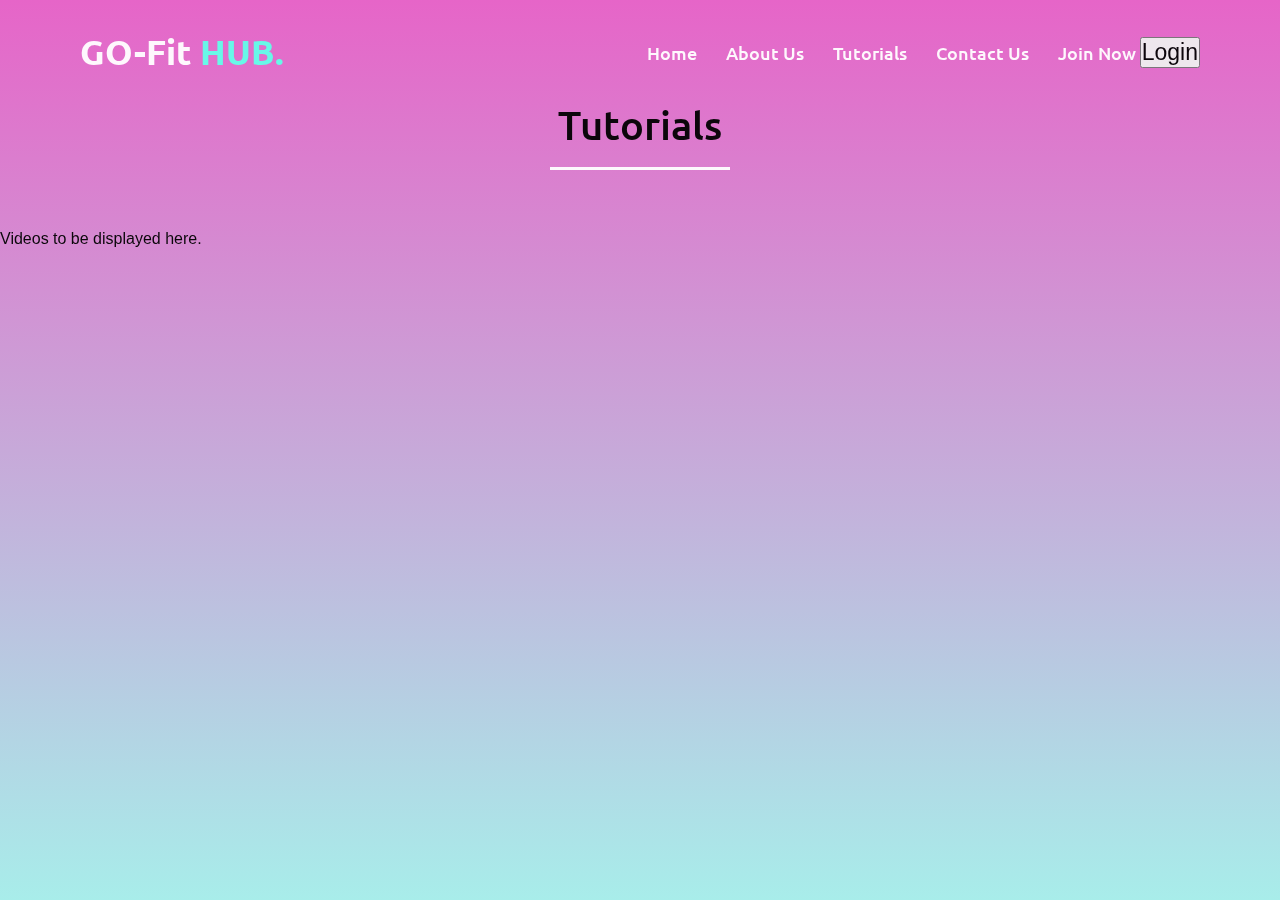
<file: tutorials.html>
<!DOCTYPE html>
<html lang="en">

 <head>
    <meta charset="UTF-8">
    <meta http-equiv="X-UA-Compatible" content="IE=edge">
    <meta name="viewport" content="width=device-width, initial-scale=1.0">
    <title>GO-Fit HUB - YOUR Journey Starts NOW </title>

    <!-- - favicon------->
    <link rel="shortcut icon" href="./favicon.ico" type="image/svg+xml">

    <!------ custom css link---->
    <link rel="stylesheet" href="style.css">

    <!--  - google font link--->
    <link rel="preconnect" href="https://fonts.googleapis.com">
    <link rel="preconnect" href="https://fonts.gstatic.com" crossorigin>
    <link href="https://fonts.googleapis.com/css2?family=Qwitcher+Grypen&display=swap" rel="stylesheet">
 </head>

  <body id="top">

    <nav class="navbar">
      <div class="max-width">
          <div class="logo"><a href="#">GO-Fit<span> HUB.</span></a></div>
          <ul class="menu">
              <li><a href="./index.html" class="menu-btn">Home</a></li>
              <li><a href="#about" class="menu-btn">About Us</a></li>
              <li><a href="./tutorials.html" class="menu-btn">Tutorials</a></li>
              <li><a href="#contact" class="menu-btn">Contact Us</a></li>
              <li><a href="./eligibility.html" class="menu-btn">Join Now</a></li>
              <li><button onclick="document.getElementById('id01').style.display='block'" style="width:auto;" class="menu-btn">Login</button></li>
          </ul>
      </nav>

   <!--------------------tutorials section------------------->
   <section class="tutorials" id="tutorials">
    <h1 class="title">Tutorials</h1>
    <div>
      <p>Videos to be displayed here.</p>
      
    </div>
   </section>
        
    <!----------------------blog section---------------------->

  </body>
</html>
</file>
<file: style.css>
/*  import google fonts */
@import url('https://fonts.googleapis.com/css2?family=Poppins:wght@400;500;600;700&family=Ubuntu:wght@400;500;700&display=swap');

*{
    margin: 0;
    padding: 0;
    box-sizing: border-box;
    text-decoration: none;
}
html{
    scroll-behavior: smooth;
}

/* custom scroll bar */
::-webkit-scrollbar {
    width: 10px;
}
::-webkit-scrollbar-track {
    background: #ffffff;
}
::-webkit-scrollbar-thumb {
    background: #61FFE9;
}

::-webkit-scrollbar-thumb:hover {
    background: #555;
}

/* all similar content styling codes */
section{
    padding: 100px 0;
}
.max-width{
    max-width: 1300px;
    padding: 0 80px;
    margin: auto;
}
.about, .projects, .skills, .teams, .contact, footer{
    font-family: 'Poppins', sans-serif;
}
.about .about-content,
.projects .serv-content,
.skills .skills-content,
.contact .contact-content{
    display: flex;
    flex-wrap: wrap;
    align-items: center;
    justify-content: space-between;
}
section .title{
    position: relative;
    text-align: center;
    font-size: 40px;
    font-weight: 500;
    margin-bottom: 60px;
    padding-bottom: 20px;
    font-family: 'Ubuntu', sans-serif;
}

section .title::before{
    content: "";
    position: absolute;
    bottom: 0px;
    left: 50%;
    width: 180px;
    height: 3px;
    background: rgb(255, 255, 255);
    transform: translateX(-50%);
}
section .title::after{
    position: absolute;
    bottom: -8px;
    left: 50%;
    font-size: 20px;
    color: #61FFE9;
    padding: 0 5px;
    background: #F8F5EF;
    transform: translateX(-50%);
}

/* navbar styling */
.navbar{
    position: fixed;
    width: 100%;
    z-index: 999;
    padding: 30px 0;
    font-family: 'Ubuntu', sans-serif;
    transition: all 0.3s ease;
}
.navbar.sticky{
    padding: 15px 0;
    background: #61FFE9;
}
.navbar .max-width{
    display: flex;
    align-items: center;
    justify-content: space-between;
}
.navbar .logo a{
    color: rgb(255, 255, 255);
    font-size: 35px;
    font-weight: 600;
}
.navbar .logo a span{
    color: #61FFE9;
    transition: all 0.3s ease;
}
.navbar.sticky .logo a span{
    color: black;
}
.navbar .menu li{
    list-style: none;
    display: inline-block;
}
.navbar .menu li a{
    display: block;
    color: rgb(255, 255, 255);
    font-size: 18px;
    font-weight: 500;
    margin-left: 25px;
    transition: color 0.3s ease;
}
.navbar .menu li a:hover{
    color: #e100ff !important;
}
.navbar.sticky .menu li a:hover{
    color: black;
}

/* menu btn styling */
.menu-btn{
    color: black;
    font-size: 23px;
    cursor: pointer;
    display: flex; 
}
.scroll-up-btn{
    position: fixed;
    height: 45px;
    width: 42px;
    background: #61FFE9;
    right: 30px;
    bottom: 10px;
    text-align: center;
    line-height: 45px;
    color: #fff;
    z-index: 9999;
    font-size: 30px;
    border-radius: 6px;
    border-bottom-width: 2px;
    cursor: pointer;
    opacity: 0;
    pointer-events: none;
    transition: all 0.3s ease;
}
.scroll-up-btn.show{
    bottom: 30px;
    opacity: 1;
    pointer-events: auto;
}
.scroll-up-btn:hover{
    filter: brightness(90%);
}


/* home section styling */
.home{
    display: flex;
    background: url("imagess/3299088.jpg") no-repeat center;
    height: 100vh;
    color: rgb(255, 255, 255);
    min-height: 500px;
    background-size: cover;
    background-attachment: fixed;
    font-family: 'Ubuntu', sans-serif;
}
.home .max-width{
  width: 100%;
  display: flex;
}
.home .max-width .row{
  margin-right: 0;
}
.home .home-content .text-1{
    font-size: 27px;
}
.home .home-content .text-2{
    font-size: 60px;
    font-weight: 600;
    margin-left: -3px;
}
.home .home-content .text-3{
    font-size: 40px;
    margin: 5px 0;
}
.home .home-content .text-3 span{
    color: #61FFE9;
    font-weight: 500;
}
.home .home-content a{
    display: inline-block;
    background: #61FFE9;
    color: rgb(255, 255, 255);
    font-size: 20px;
    padding: 12px 36px;
    margin-top: 20px;
    font-weight: 400;
    border-radius: 6px;
    border: 2px solid #61FFE9;
    transition: all 0.3s ease;
}
.home .home-content a:hover{
    color: #61FFE9;
    background: none;
}

/* about section styling */
.about .title::after{
    content: "";
}
.about .about-content .left{
    width: 45%;
}
.about .about-content .left img{
    height: 600px;
    width: 300px;
    border-radius: 6px;
}
.about .about-content .right{
    width: 55%;
}
.about .about-content .right .text{
    font-size: 25px;
    font-weight: 600;
    margin-bottom: 10px;
}
.about .about-content .right .text span{
    color: #61FFE9;
}
.about .about-content .right p{
    text-align: justify;
}
.about .about-content .right a{
    display: inline-block;
    background:#61FFE9;
    color: #F8F5EF;
    font-size: 20px;
    font-weight: 500;
    padding: 10px 30px;
    margin-top: 20px;
    border-radius: 6px;
    border: 2px solid #61FFE9;
    transition: all 0.3s ease;
}
.about .about-content .right a:hover{
    color: #61FFE9;
    background: none;
}

/* contact_us section styling */


.contact_us .title::after{
    content: "";
}
.contact_us .contact_us-content .column{
    width: calc(50% - 30px);
}
.contact_us .contact_us-content .left .text{
    font-size: 20px;
    font-weight: 600;
    margin-bottom: 10px;
}
.contact_us .contact_us-content .left p{
    text-align: justify;
}
.contact_us.contact_us-content .left a{
    display: inline-block;
    background: #61FFE9;
    color: #fff;
    font-size: 18px;
    font-weight: 500;
    padding: 8px 16px;
    margin-top: 20px;
    border-radius: 6px;
    border: 2px solid #61FFE9;
    transition: all 0.3s ease;
}

.projects .serv-content .card .box a{
    Display: inline-block;
    background: #fff;
    color:#61FFE9 ;
    font-size: 18px;
    font-weight: 500;
    padding: 8px 16px;
    margin-top: 20px;
    border-radius: 6px;
    border: 2px solid #61FFE9;
    transition: all 0.3s ease;
}
.contact_us .contact_us-content .left a:hover{
    color: #61FFE9;
    background: none;
}
.contact_us .contact_us-content .right .bars{
    margin-bottom: 15px;
}
.contact_us .contact_us-content .right .info{
    display: flex;
    margin-bottom: 5px;
    align-items: center;
    justify-content: space-between;
}
.contact_us .contact_us-content .right span{
    font-weight: 500;
    font-size: 18px;
}
.contact_us .contact_us-content .right .line{
    height: 5px;
    width: 100%;
    background: lightgrey;
    position: relative;
}
.contact_us .contact_us-content .right .line::before{
    content: "";
    position: absolute;
    height: 100%;
    left: 0;
    top: 0;
    background: #61FFE9;
}

/* teams section styling */
.teams .title::after{
    content: "";
}
.teams .carousel .card{
    background: #222;
    border-radius: 6px;
    padding: 25px 35px;
    text-align: center;
    overflow: hidden;
    transition: all 0.3s ease;
}
.teams .carousel .card:hover{
    background: #61FFE9;
}
.teams .carousel .card .box{
    display: flex;
    flex-direction: column;
    align-items: center;
    justify-content: center;
    transition: all 0.3s ease;
}
.teams .carousel .card:hover .box{
    transform: scale(1.05);
}
.teams .carousel .card .text{
    font-size: 25px;
    font-weight: 500;
    margin: 10px 0 7px 0;
}
.teams .carousel .card img{
    height: 150px;
    width: 150px;
    object-fit: cover;
    border-radius: 50%;
    border: 5px solid #61FFE9;
    transition: all 0.3s ease;
}
.teams .carousel .card:hover img{
    border-color: #fff;
}
.owl-dots{
    text-align: center;
    margin-top: 20px;
}
.owl-dot{
    height: 13px;
    width: 13px;
    margin: 0 5px;
    outline: none!important;
    border-radius: 50%;
    border: 2px solid #61FFE9!important;
    transition: all 0.3s ease;
}
.owl-dot.active{
    width: 35px;
    border-radius: 14px;
}
.owl-dot.active,
.owl-dot:hover{
    background: #61FFE9!important;
}

/* contact section styling */
.contact .title::after{
    content: "";
}
.contact .contact-content .column{
    width: calc(50% - 30px);
}
.contact .contact-content .text{
    font-size: 20px;
    font-weight: 600;
    margin-bottom: 10px;
}
.contact .contact-content .left p{
    text-align: justify;
}
.contact .contact-content .left .icons{
    margin: 10px 0;
}
.contact .contact-content .row{
    display: flex;
    height: 65px;
    align-items: center;
}
.contact .contact-content .row .info{
    margin-left: 30px;
}
.contact .contact-content .row i{
    font-size: 25px;
    color: #61FFE9;
}
.contact .contact-content .info .head{
    font-weight: 500;
}
.contact .contact-content .info .sub-title{
    color: rgb(255, 255, 255);
}
.contact .right form .fields{
    display: flex;
}
.contact .right form .field,
.contact .right form .fields .field{
    height: 45px;
    width: 100%;
    margin-bottom: 15px;
}
.contact .right form .textarea{
    height: 80px;
    width: 100%;
}
.contact .right form .name{
    margin-right: 10px;
}
.contact .right form .field input,
.contact .right form .textarea textarea{
    height: 100%;
    width: 100%;
    border: 1px solid lightgrey;
    border-radius: 6px;
    outline: none;
    padding: 0 15px;
    font-size: 17px;
    font-family: 'Poppins', sans-serif;
    transition: all 0.3s ease;
}
.contact .right form .field input:focus,
.contact .right form .textarea textarea:focus{
    border-color: #b3b3b3;
}
.contact .right form .textarea textarea{
  padding-top: 10px;
  resize: none;
}
.contact .right form .button-area{
  display: flex;
  align-items: center;
}
.right form .button-area button{
  color: #fff;
  display: block;
  width: 160px!important;
  height: 45px;
  outline: none;
  font-size: 18px;
  font-weight: 500;
  border-radius: 6px;
  cursor: pointer;
  flex-wrap: nowrap;
  background: #61FFE9;
  border: 2px solid #61FFE9;
  transition: all 0.3s ease;
}
.right form .button-area button:hover{
  color: #61FFE9;
  background: none;
}
/* footer section styling */
footer{
    background: #111;
    padding: 15px 23px;
    color: #fff;
    text-align: center;
}
footer span a{
    color: #61FFE9;
    text-decoration: none;
}
footer span a:hover{
    text-decoration: underline;
}


/* responsive media query start */
@media (max-width: 1004px) {
    .about .about-content .left img{
        height: 200px;
        width: 200px;
    }
}

@media (max-width: 991px) {
    .max-width{
        padding: 0 50px;
    }
}
@media (max-width: 947px){
    .menu-btn{
        display: block;
        z-index: 999;
    }
    .menu-btn i.active:before{
        content: "\f00d";
    }
    .navbar .menu{
        position: fixed;
        height: 100vh;
        width: 100%;
        left: -100%;
        top: 0;
        background: #111;
        text-align: center;
        padding-top: 80px;
        transition: all 0.3s ease;
    }
    .navbar .menu.active{
        left: 0;
    }
    .navbar .menu li{
        display: block;
    }
    .navbar .menu li a{
        display: inline-block;
        margin: 20px 0;
        font-size: 25px;
    }
    .home .home-content .text-2{
        font-size: 70px;
    }
    .home .home-content .text-3{
        font-size: 35px;
    }
    .home .home-content a{
        font-size: 23px;
        padding: 10px 30px;
    }
    .max-width{
        max-width: 930px;
    }
    .about .about-content .column{
        width: 100%;
    }
    .about .about-content .left{
        display: flex;
        justify-content: center;
        margin: 0 auto 60px;
    }
    .about .about-content .right{
        flex: 100%;
    }
    .projects .serv-content .card{
        width: calc(50% - 10px);
        margin-bottom: 20px;
    }
    .skills .skills-content .column,
    .contact .contact-content .column{
        width: 100%;
        margin-bottom: 35px;
    }
}

@media (max-width: 690px) {
    .max-width{
        padding: 0 23px;
    }
    .home .home-content .text-2{
        font-size: 60px;
    }
    .home .home-content .text-3{
        font-size: 32px;
    }
    .home .home-content a{
        font-size: 20px;
    }
    .projects .serv-content .card{
        width: 100%;
    }
}

@media (max-width: 500px) {
    .home .home-content .text-2{
        font-size: 50px;
    }
    .home .home-content .text-3{
        font-size: 27px;
    }
    .about .about-content .right .text,
    .skills .skills-content .left .text{
        font-size: 19px;
    }
    .contact .right form .fields{
        flex-direction: column;
    }
    .contact .right form .name,
    .contact .right form .email{
        margin: 0;
    }
    .right form .error-box{
       width: 150px;
    }
    .scroll-up-btn{
        right: 15px;
        bottom: 15px;
        height: 38px;
        width: 35px;
        font-size: 23px;
        line-height: 38px;
    }
}

  

  
  
  

  /*new css*/


  /* Fonts Form Google Font ::- https://fonts.google.com/  -:: */
  @import url('https://fonts.googleapis.com/css?family=Abel|Abril+Fatface|Alegreya|Arima+Madurai|Dancing+Script|Dosis|Merriweather|Oleo+Script|Overlock|PT+Serif|Pacifico|Playball|Playfair+Display|Share|Unica+One|Vibur');
  /* End Fonts */
  /* Start Global rules */
  * {
    padding: 0;
    margin: 0;
    box-sizing: border-box;
  }
  /* End Global rules */
  
  /* Start body rules */
  body {
    background-image: linear-gradient(-225deg, #E3FDF5 0%, #FFE6FA 100%);
  background-image: linear-gradient(to top, #a8edea 0%, #e665c8 100%);
  background-attachment: fixed;
  background-repeat: no-repeat;
  
    font-family: 'Vibur', cursive;
  /*   the main font */
    font-family: 'Abel', sans-serif;
  opacity: .95;
  /* background-image: linear-gradient(to top, #d9afd9 0%, #97d9e1 100%); */
  } 
  
  
  /* |||||||||||||||||||||||||||||||||||||||||||||*/
  /* //////////////////////////////////////////// */
  
  
  
  
  /* End body rules */
  
  /* Start form  attributes */
  form {
    width: 450px;
    min-height: 500px;
    height: auto;
    border-radius: 5px;
    margin: 2% auto;
    box-shadow: 0 9px 50px hsla(20, 67%, 75%, 0.31);
    padding: 2%;
    background-image: linear-gradient(-225deg, #61FFE9 70%, #b885f4 30%);
  }
  /* form Container */
  form .con {
    display: -webkit-flex;
    display: flex;
  
    -webkit-justify-content: space-around;
    justify-content: space-around;
  
    -webkit-flex-wrap: wrap;
    flex-wrap: wrap;
  
      margin: 0 auto;
  }
  
  /* the header form form */
  header {
    margin: 2% auto 10% auto;
    text-align: center;
  }
  /* Login title form form */
  header h2 {
    font-size: 250%;
    font-family: 'Playfair Display', serif;
    color: #000000;
  }
  /*  A welcome message or an explanation of the login form */
  header p {letter-spacing: 0.05em; }
  
  
  
  /* //////////////////////////////////////////// */
  /* //////////////////////////////////////////// */
  
  
  .input-item {
    background: #fff;
    color: rgb(255, 255, 255);
    padding: 14.5px 0px 15px 9px;
    border-radius: 5px 0px 0px 5px;
  }
  
  
  
  /* Show/hide password Font Icon */
  #eye {
    background: #fff;
    color: #333;
  
    margin: 5.9px 0 0 0;
    margin-left: -20px;
    padding: 15px 9px 19px 0px;
    border-radius: 0px 5px 5px 0px;
  
    float: right;
    position: relative;
    right: 1%;
    top: -.2%;
    z-index: 5;
    
    cursor: pointer;
  }
  /* inputs form  */
  input[class="form-input"]{
    width: 240px;
    height: 50px;
  
    margin-top: 2%;
    padding: 15px;
    
    font-size: 16px;
    font-family: 'Abel', sans-serif;
    color: #ffffff;
  
    outline: none;
    border: none;
  
    border-radius: 0px 5px 5px 0px;
    transition: 0.2s linear;
    
  }
  input[id="txt-input"] {width: 250px;}
  /* focus  */
  input:focus {
    transform: translateX(-2px);
    border-radius: 5px;
  }
  
  /* //////////////////////////////////////////// */
  /* //////////////////////////////////////////// */
  
  /* input[type="text"] {min-width: 250px;} */
  /* buttons 
  button {
    display: inline-block;
    color: #252537;
  
    width: 280px;
    height: 50px;
  
    padding: 0 20px;
    background: #fff;
    border-radius: 5px;
    
    outline: none;
    border: none;
  
    cursor: pointer;
    text-align: center;
  }*/
  /* Submits */
  .submits {
    width: 48%;
    display: inline-block;
    margin-left: 2%;
  }
  
  /*       Forgot Password button FAF3DD  */
  .frgt-pass {background: transparent;}
  
  /*     Sign Up button  */
  .sign-up {background: #61FFE9;}
  
  
  /* buttons hover */
  button:hover {
    transform: translatey(3px);
    box-shadow: 61FFE9;
  }
  
  /* buttons hover Animation */
  button:hover {
    animation: ani9 0.4s ease-in-out infinite alternate;
  }
  @keyframes ani9 {
    0% {
        transform: translateY(3px);
    }
    100% {
        transform: translateY(5px);
    }
  }
  
  .modal {
  display: none; /* Hidden by default */
  position: fixed; /* Stay in place */
  z-index: 1; /* Sit on top */
  left: 50%;
  top: 50%;
  width: 450px;
  min-height: 500px;
  height: auto;
  transform: translate(-50%, -50%);
  overflow: auto; /* Enable scroll if needed */
  background-color: rgb(255, 255, 255); /* Fallback color */
  background-color: rgba(0,0,0,0.4); /* Black w/ opacity */
  padding-top: 60px;
  }
  
/* Modal Content/Box */
.modal-content {

    margin: 5% auto 15% auto; /* 5% from the top, 15% from the bottom and centered */
    border: 1px solid #888;
    width: 80%; /* Could be more or less, depending on screen size */
    }
  
  /* The Close Button (x) */
  .close {
  position: absolute;
  right: 25px;
  top: 0;
  color: rgb(255, 0, 0);
  font-size: 35px;
  font-weight: bold;
  }
  
  .close:hover,
  .close:focus {
  color: red;
  cursor: pointer;
  }
  
  /* Add Zoom Animation */
  .animate {
  -webkit-animation: animatezoom 0.6s;
  animation: animatezoom 0.6s
  }
  
  @-webkit-keyframes animatezoom {
  from {-webkit-transform: scale(0)} 
  to {-webkit-transform: scale(1)}
  }
  
  @keyframes animatezoom {
  from {transform: scale(0)} 
  to {transform: scale(1)}
  }
  
  /* Change styles for span and cancel button on extra small screens */
  @media screen and (max-width: 300px) {
  span.psw {
     display: block;
     float: none;
  }
  .cancelbtn {
     width: 100%;
  }
  }
  
  


/*NEW CSSSSSS*/

.home .bc a{
         color: #61FFE9;
        transition: all 0.3s ease;
        font-size: 35px;
        font-weight: 600;
    }
.home .bc a span {
      color: rgb(255, 255, 255);
       
    }
</file>
